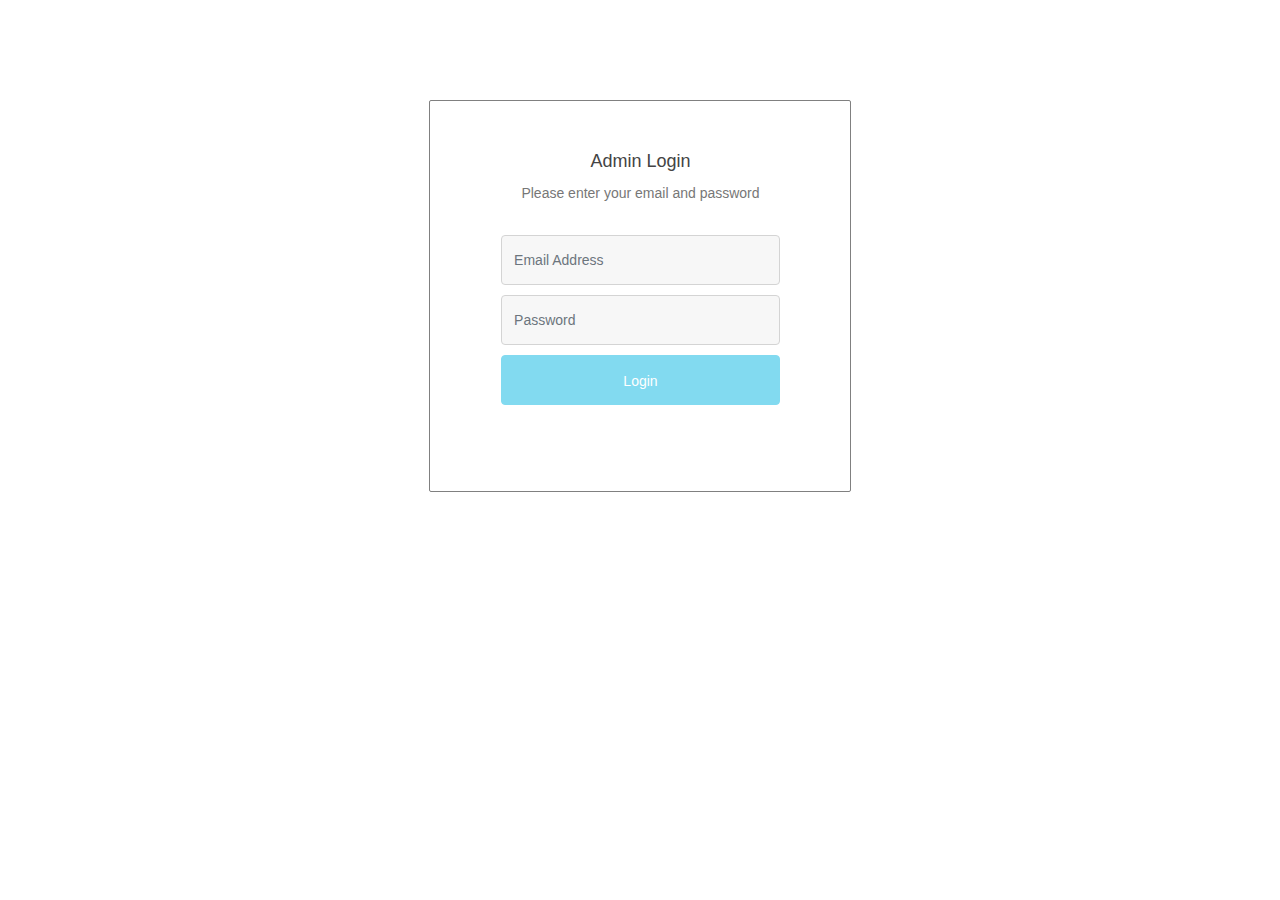
<file: AutiSpot/templates/admin_login.html>
<html>
<head>

    <link href="//maxcdn.bootstrapcdn.com/bootstrap/4.1.1/css/bootstrap.min.css" rel="stylesheet" id="bootstrap-css">
    <script src="//maxcdn.bootstrapcdn.com/bootstrap/4.1.1/js/bootstrap.min.js"></script>
    <script src="//cdnjs.cloudflare.com/ajax/libs/jquery/3.2.1/jquery.min.js"></script>

    <style>
        .form-heading { 
            color:#fff; 
            font-size:23px;
        }
        .panel h2{ 
            color:#444444; 
            font-size:18px; 
            margin:0 0 8px 0;
        }
        .panel p { 
            color:#777777; 
            font-size:14px; 
            margin-bottom:30px; 
            line-height:24px;
        }
        .login-form .form-control {
            background: #f7f7f7 none repeat scroll 0 0;
            border: 1px solid #d4d4d4;
            border-radius: 4px;
            font-size: 14px;
            height: 50px;
            line-height: 50px;
        }
        .main-div {
            background: #ffffff none repeat scroll 0 0;
            border-radius: 2px;
            margin: 100px auto 30px;
            max-width: 38%;
            padding: 50px 70px 70px 71px;
        }

        .login-form .form-group {
            margin-bottom:10px;
        }
        .login-form{ 
            text-align:center;
        }
        .forgot a {
            color: #777777;
            font-size: 14px;
            text-decoration: underline;
        }
        .login-form  .btn.btn-primary {
            background: #82daf0 none repeat scroll 0 0;
            border-color: #82daf0;
            color: #ffffff;
            font-size: 14px;
            width: 100%;
            height: 50px;
            line-height: 50px;
            padding: 0;
        }
        .botto-text {
            color: #ffffff;
            font-size: 14px;
            margin: auto;
        }
        .login-form .btn.btn-primary.reset {
            background: #3bc9ec none repeat scroll 0 0;
        }
        .back { 
            text-align: left;
            margin-top:10px;
        }
        .back a {
            color: #444444; 
            font-size: 13px;
            text-decoration: none;
        }
    </style>
</head>

<body id="LoginForm">
    <div class="container"  >
        <div class="login-form" >
            <div class="main-div"  style="border:1px solid gray" >
                <div class="panel" >
                    <h2>Admin Login</h2>
                    <p>Please enter your email and password</p>
                </div>
                <form id="Login" action="{{ url_for('admin') }}" method="POST"  >
                    <div class="form-group">
                        <input type="text" class="form-control" id="inputEmail" placeholder="Email Address">
                    </div>
                    <div class="form-group">
                        <input type="password" class="form-control" id="inputPassword" placeholder="Password">
                    </div>
                    <button type="submit" class="btn btn-primary">Login</button>
                </form>
            </div>
        </div>
    </div>
    </div>
</body>

</html>
</file>
